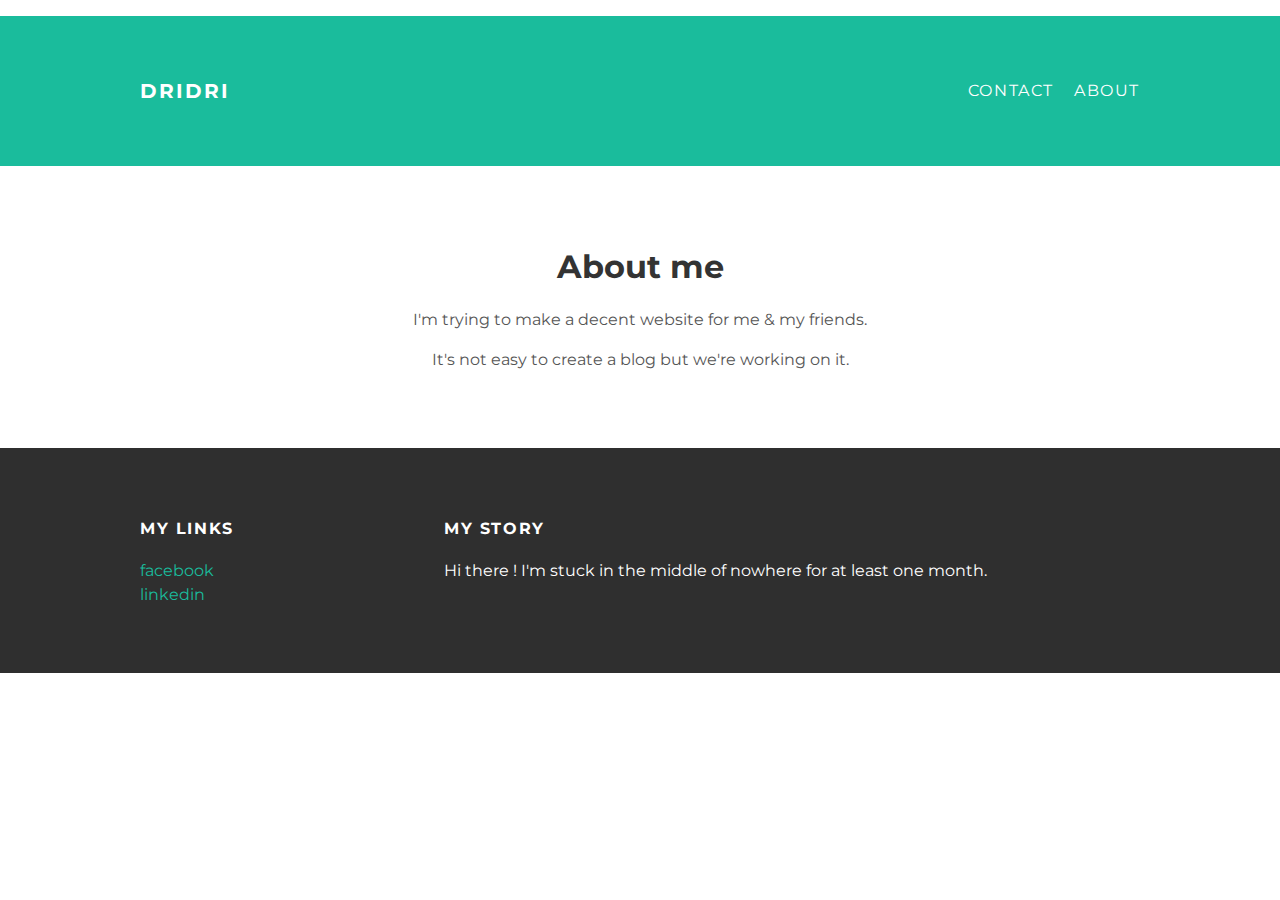
<file: about.html>
<!DOCTYPE html>
<html>
<head>
  <title> VMD </title>
  <link rel="stylesheet" type="text/css" href="styles.css">
</head>
<body>
  <div id="header">
    <div class="container">
      <a id="header-title"href="index.html"> Dridri </a>
      <ul id="header-nav">
        <li> <a href="about.html"> About </a> </li>
        <li> <a href="mailto:reverdy.adrien@gmail.com"> Contact </a> </li>
      </ul>
   </div>
 </div>
<div id="content">
  <div class="container">
    <div class="about">
        <div class="about-author"
          <img src="adri.png">
        </div>
      <h1 class="about-title"> About me </h1>
    <div class="about-content">
        <p> I'm trying to make a decent website for me & my friends. </p>
        <p> It's not easy to create a blog but we're working on it. </p>
    </div>
   </div>
  </div>
</div>
  <div id="footer">
    <div class="container">
    <div class="column">
      <h4> My links </h4>
      <p>
        <a href="https://www.facebook.com/areverdy1"> facebook </a> <br>
        <a href="https://www.linkedin.com/in/adrienreverdy/"> linkedin </a>
      </p>
    </div>
    <div class="column">
      <h4> My Story </h4>
      <p> Hi there ! I'm stuck in the middle of nowhere for at least one month. </p>
  </div>
 </div>
</div>
</body>
</html>
</file>
<file: styles.css>
@import url(http://fonts.googleapis.com/css?family=Montserrat:400,700);
body {
  color: #555;
  margin: 0;

  font-family: 'Montserrat', sans-serif;
}
#header {
  background-color: #1abc9c;
  height: 150px;
  line-height: 150px;
}
#header a {
  color: white;
  text-decoration: none;
  text-transform: uppercase;
  letter-spacing: 0.1em;
}
#header a:hover {
  color: #222;
}
#header-title {
  display: block;
  float: left;
  font-size: 20px;
  font-weight: bold;
}
#header-nav li{
  display: block;
  float: right;
  margin-top: 0;
  }
  #header-nav li {
    display: inline;
    padding-left: 20px;
  }
.container {
  max-width: 1000px;
  margin: 0 auto;
}
#footer{
  background-color: #2f2f2f;
  padding: 50px 0;
}
.column {
  min-width: 300px;
  display: inline-block;
  vertical-align: top
}
#footer h4 {
  color: white;
  text-transform: uppercase;
  letter-spacing: 0.1em;
}
#footer p {
  color: white;
}
a {
  color: #1abc9c;
  text-decoration: none;
}
a :hover {
  color: #F6A623;
}
.post {
  max-width: 800px;
  margin: 0 auto;
  padding: 60px 0;
}
.post-author img {
  width: 50px;
  height:50px;
  vertical-align: middle;
}
.post-author span {
  margin-left: 16px;
}
.post-date {
  color: #D2D2D2;
  font-size: 14px;
  font-weight: bold;
  text-transform: uppercase;
  letter-spacing: 0.1em;
}
h1, h2, h3, h4 {
  color: #333;
}
p {
  line-height: 1.5;
}
.post, .about {
  max-width: 800px;
  margin: 0 auto;
  padding: 60px 0;
}
.about {text-align: center;}
.post-author img,
.about-author img {
  border-radius: 50%;
}
.post-container: nth-child(even) {background-color: #f2f2f2f2;}
</file>
